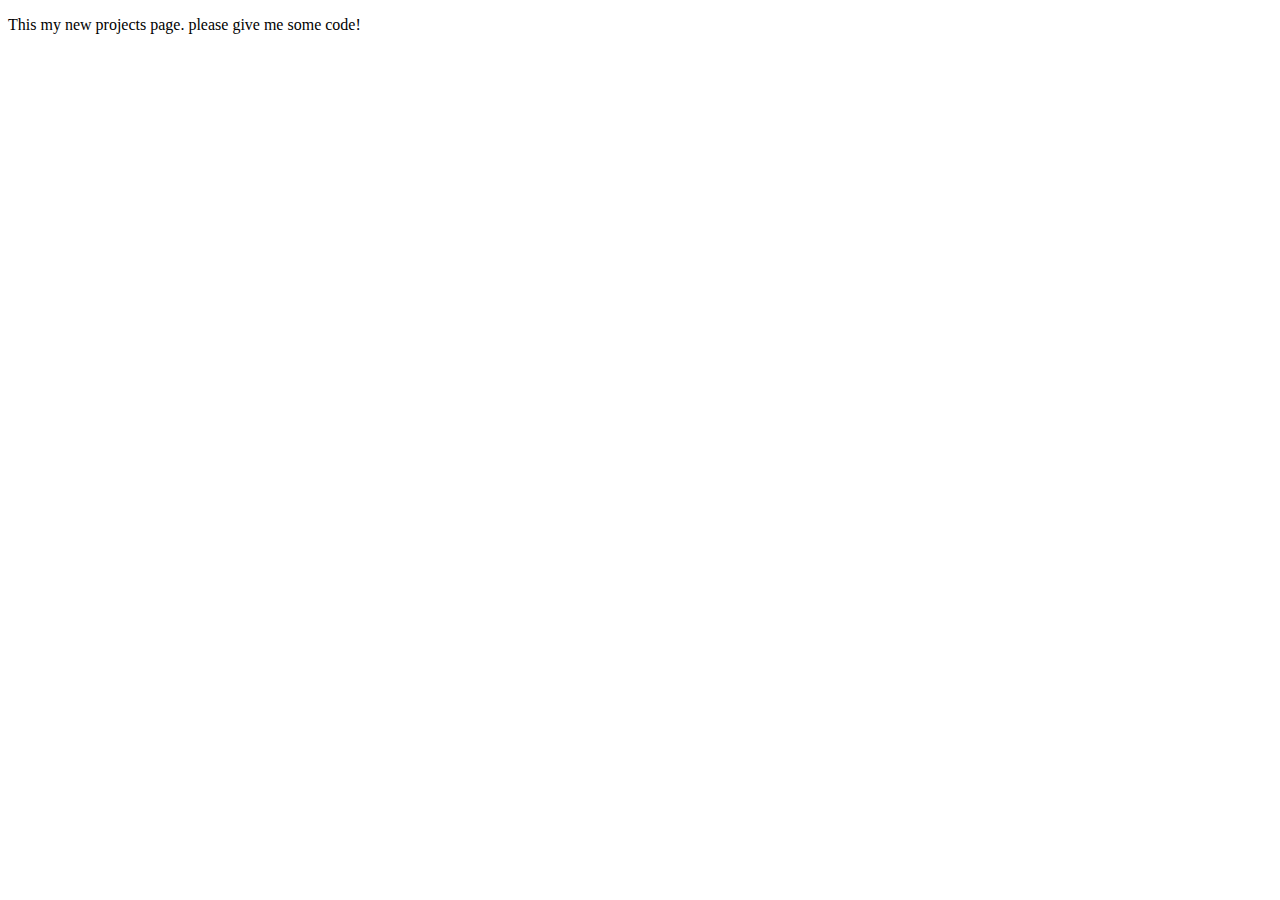
<file: public_html/projects.html>
<!DOCTYPE html>
<!--
To change this license header, choose License Headers in Project Properties.
To change this template file, choose Tools | Templates
and open the template in the editor.
-->
<html>
    <head>
        <title>TODO supply a title</title>
        <meta charset="UTF-8">
        <meta name="viewport" content="width=device-width, initial-scale=1.0">
    </head>
    <body>
        <p>This my new projects page. please give me some code!</p>
    </body>
</html>
</file>
